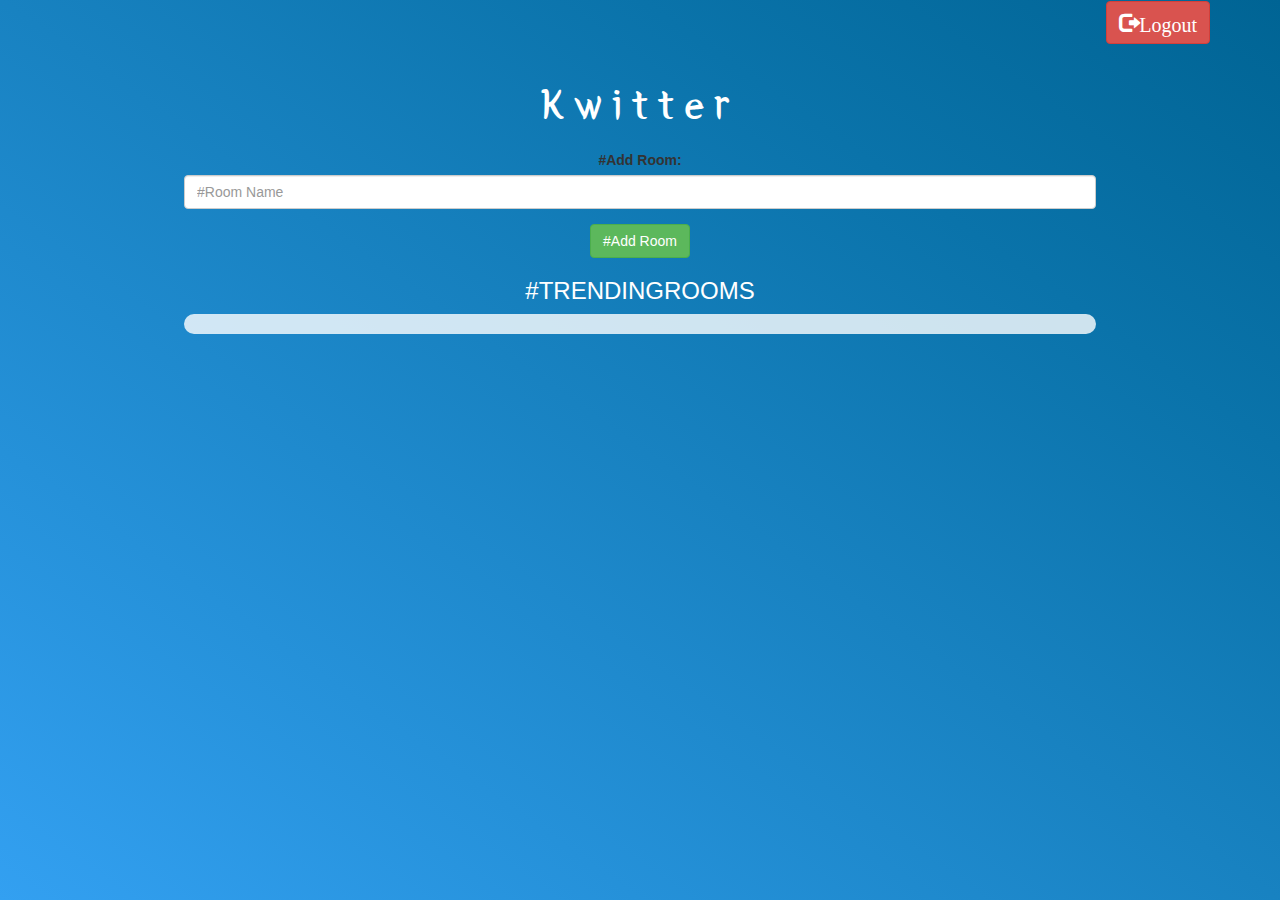
<file: kwitter_room.html>
<!DOCTYPE html>
<html>
<head>
	<title>Kwitter Room</title>

<link href="https://fonts.googleapis.com/css?family=Yeon+Sung&display=swap" rel="stylesheet"><meta name="viewport" content="width=device-width, initial-scale=1">

<meta name="viewport" content="width=device-width, initial-scale=1">
<link rel="stylesheet" href="https://maxcdn.bootstrapcdn.com/bootstrap/3.4.0/css/bootstrap.min.css">
<script src="https://ajax.googleapis.com/ajax/libs/jquery/3.4.1/jquery.min.js"></script>
<script src="https://maxcdn.bootstrapcdn.com/bootstrap/3.4.0/js/bootstrap.min.js"></script>

<link rel="stylesheet" type="text/css" href="room.css">

</head>
<body>
<div class="container">
<button id="logout" class="glyphicon glyphicon-log-out btn btn-danger" onclick="logout();">Logout</button>
	<center>
		<h1 class="header">	
			Kwitter
		</h1>
		<h3 id="user_name" class="color_white"></h3>
		<div class="form-group input_div_room_page">
			<label>#Add Room:</label>
        <input type="text" id="room_name" class="form-control" placeholder="#Room Name">
		</div>
		<button class="btn btn-success" onclick="addRoom();">#Add Room</button>
		<h3 class="color_white">#TRENDINGROOMS</h3>
	    <div id="output"></div>
	</center>
</div>
<script src="kwitter_room.js"></script>
</body>
</html>
</file>
<file: room.css>
html, body
{
  height: 100%;
  margin: 0;
}

body
{
background-image: linear-gradient(to right top, #33a0f1, #2591d9, #1882c1, #0a73aa, #006494);
}

.header
{
	color: white;font-family: 'Yeon Sung';font-size: 45px;letter-spacing: 10px;margin-top: 80px;
}
.header img
{
	width: 80px;margin-left: -15px;
}

.login_div
{
	background: rgba(255,255,255,0.8);float: none;border-radius: 15px;
}

.logo
{
	width: 80px;margin-top: 30px;border-radius: 40px;
}

#login_button
{
	width: 80%;border-radius: 15px;
}

.room_name
{
	cursor: pointer;
	font-size: 20px;
}


#logout
{
	font-size: 20px; float: right;
}


#output
{
	padding: 10px; width:80%;background: rgba(255,255,255,0.8);border-radius: 15px;
}

.input_div_room_page
{
	width: 80%;
}

.input_div label
{
	color: white;font-size: 20px;
}


.input_div_message_page
{
	position: fixed;bottom: 0px;width: 100%;background: rgba(255,255,255,0.8);
}
.input_div_message_page label
{
	color: black;
}
.input_div_message_page #msg
{
	width: 80%;
}
.input_div_message_page button
{
	margin-top: 15px;
	width: 50%; 
}
.color_white
{
	color: white
}

.user_tick
{
	width:20px;
}
.message_h4
{
	padding-left:5px;color:grey;
}
</file>
